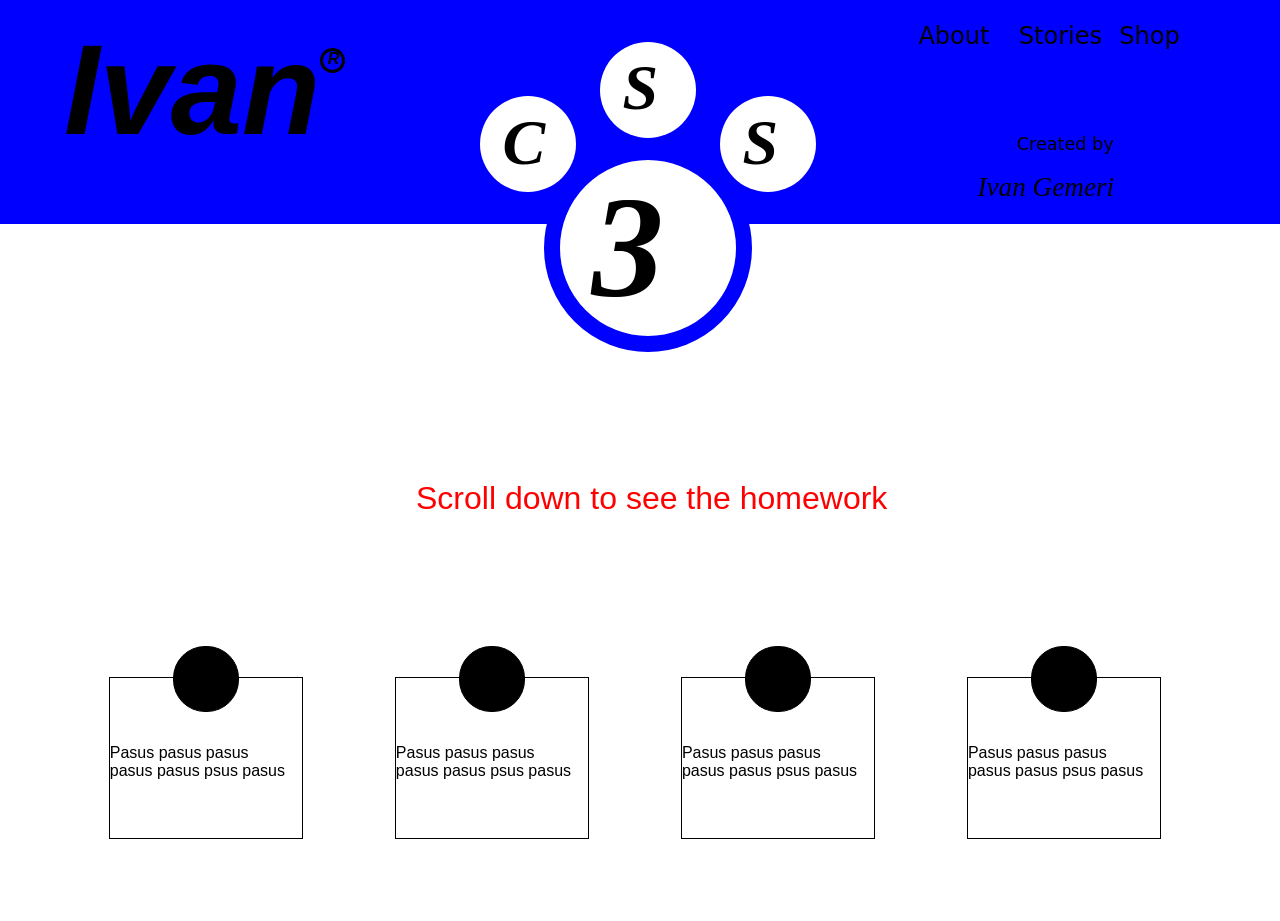
<file: Domaci 3/Domaci 3.html>
<!DOCTYPE html>
<html>
<head>
    <meta charset="utf-8">
    <link rel="stylesheet" type="text/css" href="normalize.css">
    <link rel="stylesheet" type="text/css" href="style.css">
    <title>Homework 3</title>
</head>
<body> 
    <header>
        <nav>
            <div class="logo">
                Ivan
            </div>
            <div class="orginal">
                <h2 class= "org_oznaka">
                R
                </h2>
            </div>
            <div class="nav_mala_slika1">
                <h2 class="skrc_mala">
                    C
                </h2>
            </div>
            <div class="nav_slika">
                <h2 class="skrc_velika">
                    3
                </h2>
            </div>
            <div class="nav_mala_slika2">
                <h2 class="skrc_mala">
                    S
                </h2>
            </div>
            <div class="nav_mala_slika3">
                <h2 class="skrc_mala">
                    S
                </h2>
            </div>
            <ul>
                <li>
                    <a href="#">
                        About 
                    </a>  
                </li>
                <li>
                    <a href="#">
                        Stories
                    </a>   
                </li>
                <li>
                    <a href="#">
                        Shop
                    </a>
                </li>
            </ul>
            <div class="created">
                Created by
            </div>
            <div class ="potpis">
                <em>Ivan Gemeri</em>
            </div>

        </nav>
    </header>
    <div class = "obavestenje">
        Scroll down to see the homework
    </div>
    <div class="medium-out">
        <div class="medium">
            <div class = "circle">
            </div>
            <p>Pasus pasus pasus<br>
            pasus pasus psus pasus<br>
        </div>
    </div>
    <div class="medium-out">
        <div class="medium">
            <div class = "circle">
            </div>
            <p>Pasus pasus pasus<br>
            pasus pasus psus pasus<br>
        </div>
    </div>
    <div class="medium-out">
        <div class="medium">
            <div class = "circle">
            </div>
            <p>Pasus pasus pasus<br>
            pasus pasus psus pasus<br>
        </div>
    </div>
    <div class="medium-out">
        <div class="medium">
            <div class = "circle">
            </div>
            <p>Pasus pasus pasus<br>
            pasus pasus psus pasus</p>
        </div>
    </div>
    <div class="dole">
    </div>     
</body>
</html>
</file>
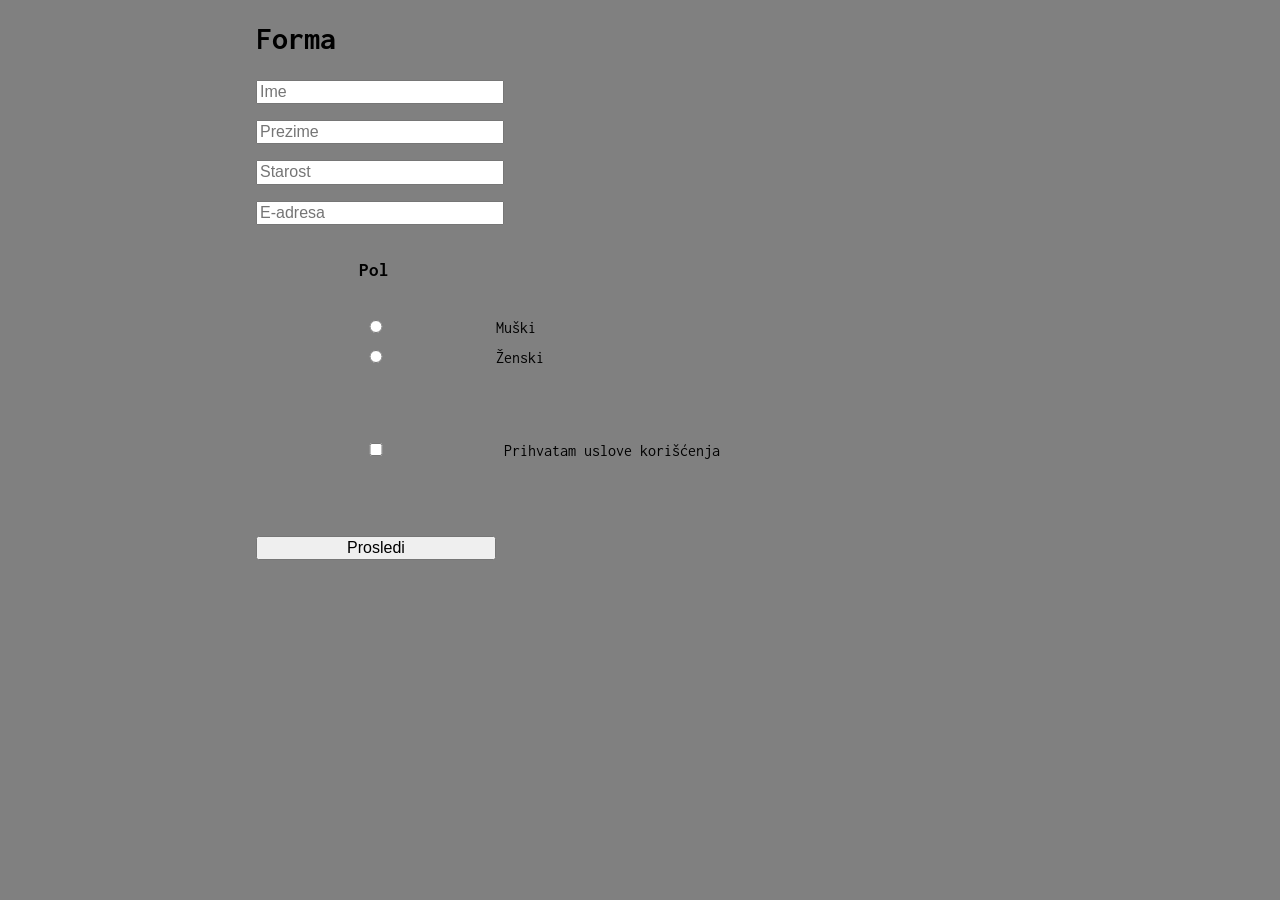
<file: Domaci 4.2/Domaci_4.2.html>
<!DOCTYPE html>
<html>
<head>	
	<link rel="stylesheet" type="text/css" href="http://fonts.googleapis.com/css?family=Tangerine:bold,bolditalic|Inconsolata:italic|Droid+Sans">
	<link rel="stylesheet" type="text/css" href="normalize.css">
    <link rel="stylesheet" type="text/css" href="style.css">
	<meta charset="UTF-8">
	<title>Domaći 4.2</title>
</head>
<body>
	<form>
		<h1>Forma</h1>
		<input type="text" name="ime" placeholder="Ime" required><br>
		<input type="text" name="prezime" placeholder="Prezime" required><br>
		<input type="number" name="godine" value="godine" placeholder="Starost"><br>
		<input type="mail" name="mejl" placeholder="E-adresa" required><br>
		<h3>Pol</h3><br>
		<input type="radio" name="pol" value="muški">Muški<br>
		<input type="radio" name="pol" value="ženski">Ženski<br>
		<input class="prosledi" type="checkbox" name="uslovi" value="prihvatam" required> Prihvatam uslove korišćenja<br>
		<input class="prosledi" type="submit" value="Prosledi"><br>
	</form>
</body>
</html>
</file>
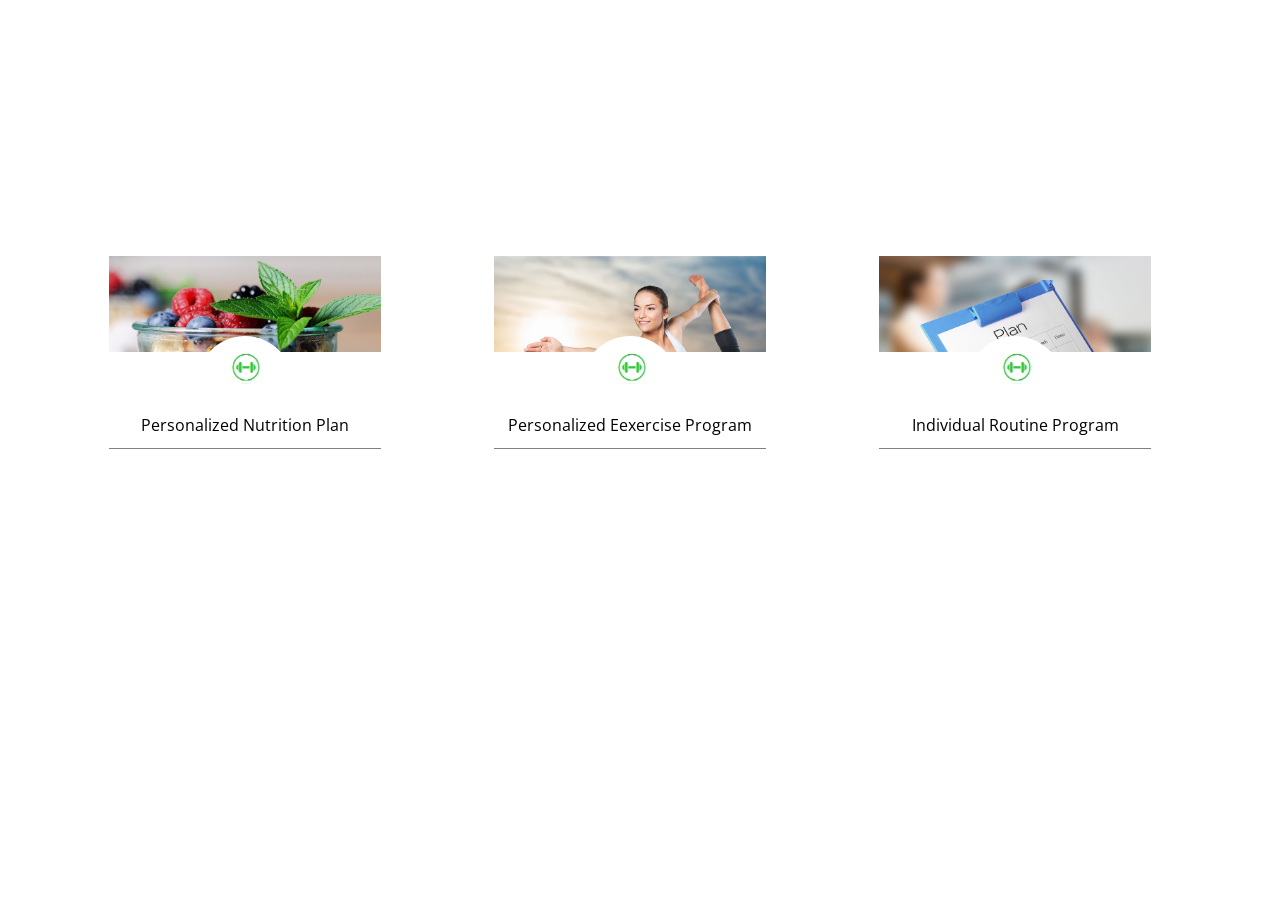
<file: Domaci 5.2/Domaci 5.1/Domaci 5.1.html>
<!DOCTYPE html>
<html>
<head>
	<meta charset="UTF-8">
	<link rel="stylesheet" type="text/css" href="//fonts.googleapis.com/css?family=Open+Sans" />
	<link rel="stylesheet" type="text/css" href="normalize.css">
	<link rel="stylesheet" type="text/css" href="style.css">
	<title>Domaći 5.1</title>
</head>
<body>
	<div class="div2">
		<div class="div3">
			<div class="div4">
				<div class="div5">Personalized Nutrition Plan
				</div>
				<div class="div6"></div>
				</div>
			</div>
		</div>
			
	</div>
	<div class="div2">
		<div class="div3">
			<div class="div4">
				<div class="div5">Personalized Eexercise Program
				</div>	
				<div class="div6"></div>
				</div>
		</div>
			
	</div>
	<div class="div2">
		<div class="div3">
			<div class="div4">
				<div class="div5">Individual Routine Program
				</div>
				<div class="div6"></div>
				</div>
			</div>
		</div>
	</div>
</body>
</html>
</file>
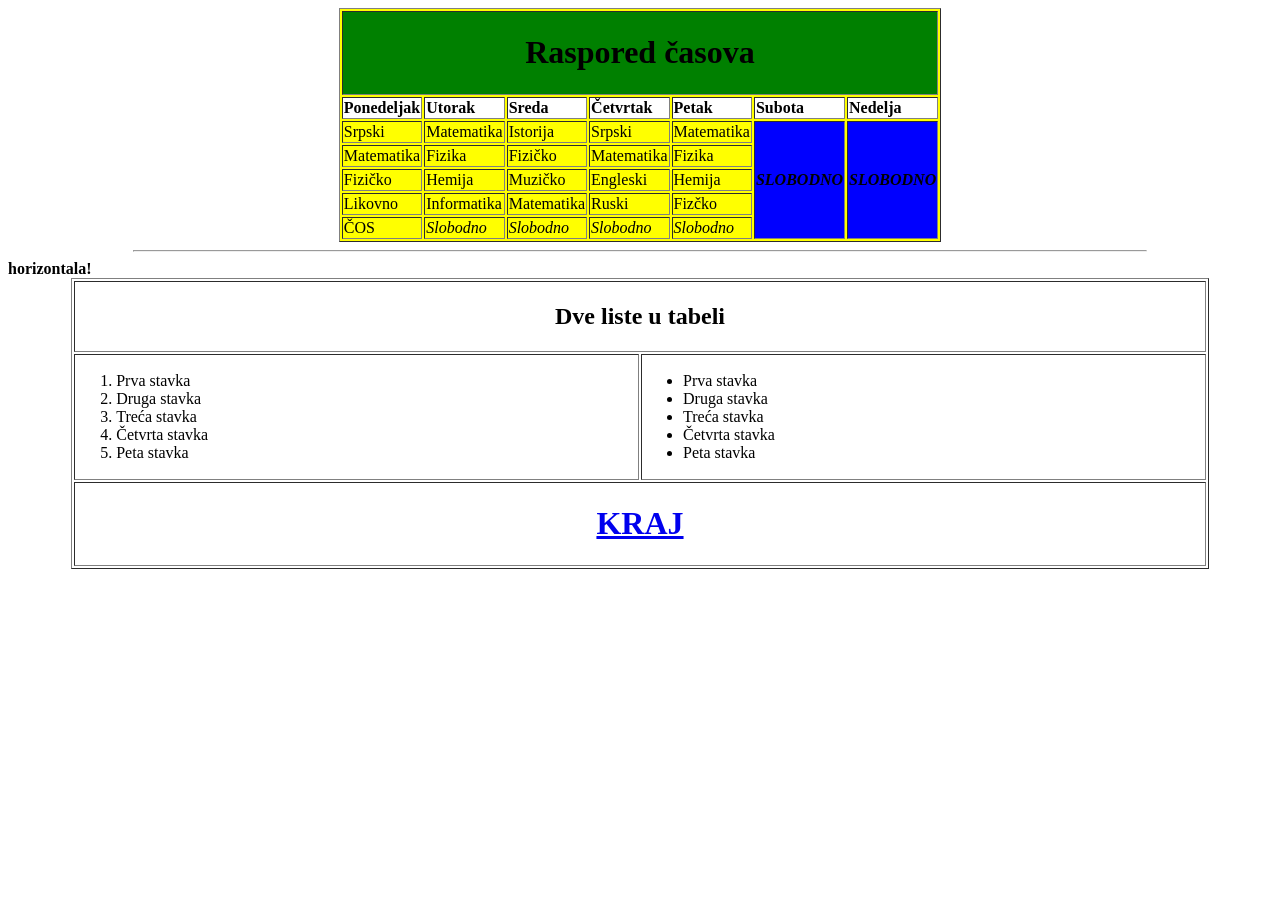
<file: Domaci/Domaci 1/domaci_1_2.html>
<!DOCTYPE html>
<html>
	<head>
		<meta charset="UTF-8">
		<title>Domaći 1.2</title>
	</head>
	<body>

	<table border = "1" bgcolor = "yellow" align = "center">
		<tr bgcolor="green">
			<td colspan="7"><h1 align = "center">Raspored časova</h2>
		</tr>
		<tr bgcolor="white">
			<td><b>Ponedeljak</b></td><td><b>Utorak</b></td><td><b>Sreda</b></td><td><b>Četvrtak</b></td><td><b>Petak</b></td><td><b>Subota</b></td><td><b>Nedelja</b></td>
		</tr>
		<tr>
			<td>Srpski</td><td>Matematika</td><td>Istorija</td><td>Srpski</td><td>Matematika</td>
		<td rowspan="5" bgcolor="blue"><B><em>SLOBODNO</em></B></td><td rowspan="5" bgcolor="blue"><B><em>SLOBODNO</em></B></td>
		</tr>
		<tr>
			<td>Matematika</td><td>Fizika</td><td>Fizičko</td><td>Matematika</td><td>Fizika</td>
		</tr>
		<tr>
			<td>Fizičko</td><td>Hemija</td><td>Muzičko</td><td>Engleski</td><td>Hemija</td>
		</tr>
		<tr>
			<td>Likovno</td><td>Informatika</td><td>Matematika</td><td>Ruski</td><td>Fizčko</td>
		</tr>
		<tr>
			<td>ČOS</td><td><em>Slobodno</em></td><td><em>Slobodno</em></td><td><em>Slobodno</em></td><td><em>Slobodno</em></td>
		</tr>
	</table>

	<hr width = "80%" align = "center"><b>horizontala!</b>

	<table border="1" width="90%" align="center">
		<tr><td colspan="2"><h2 align="center">Dve liste u tabeli</h2></td></tr>
		<tr>
			<td>
				<ol>
					<li>Prva stavka</li>
					<li>Druga stavka</li>
					<li>Treća stavka</li>
					<li>Četvrta stavka</li>
					<li>Peta stavka</li>
				</ol>
			</td>
			<td>
				<ul>
					<li>Prva stavka</li>
					<li>Druga stavka</li>
					<li>Treća stavka</li>
					<li>Četvrta stavka</li>
					<li>Peta stavka</li>
				</ul>
			</td>
		</tr>
		<tr><td colspan="2"><a href="https://www.youtube.com/watch?v=JSUIQgEVDM4" target="blank"><h1 align="center">KRAJ</h1></a></td></tr>	
	</table>

	</body>
</html>
</file>
<file: Domaci 3/style.css>
*{
      margin: 0;
      padding: 0;
    }
div.medium {
	display: inline-block;
	width: 12em;
	height: 10em;
	border: 0.1em solid black;
	position: absolute;
	left:calc(50% - 6em);
	top: calc(100% - 10em);	
}
div.medium-out {
	display: inline-block;
	width: 22%;
	height: 15em;
	position: relative;
	left:5%;
	top: 35em;
}
div.circle {
	display: block;
	width: 4em;
	height: 4em;
	border: 0.1em solid black;
	margin-left: auto;
	margin-right: auto;
	position: relative;
	top: -2em;
	border-radius: 2em;
	background-color: black;
}
nav {
	height: 12em;
	width:100%;
	background-color: blue;
	padding: 1em;
	position: fixed;
	z-index: 5;

}
nav ul li {
	display:inline-block;
	width: 6em;

}
nav ul {
	display:inline-block;
	float: right;
	position: absolute;
	left: 70%;
	top: 4%;
}
div.nav_slika {
	height:11em;
	width: 11em;
	border-radius: 7em;
	border: 1em solid blue;
	display: inline-block;
	position: absolute;
	left: calc(50% - 7em);
	top: 9em;
	background-color: white;
}
div.nav_mala_slika2 {
	height:6em;
	width: 6em;
	border-radius: 3em;
	display: inline-block;
	position: absolute;
	left: calc(50% - 3.5em);
	top: 2.6em;
	background-color: white;
}
div.nav_mala_slika1 {
	height:6em;
	width: 6em;
	border-radius: 3em;
	display: inline-block;
	position: absolute;
	left: calc(50% - 11em);
	top: 6em;
	background-color: white;
} 
div.nav_mala_slika3 {
	height:6em;
	width: 6em;
	border-radius: 3em;
	display: inline-block;
	position: absolute;
	left: calc(50% + 4em);
	top: 6em;
	background-color: white;
}
div.orginal {
	display: inline-block;
	position: absolute;
	height: 1.2em;
	width: 1.2em;
	border-radius: 1em;
	border: 0.2em solid black;
	left: 20em;
	top: 3em;

} 
div.logo {
	display: inline-block;
	position: absolute;
	left: 0.5em;
	font-size: 8em;
	font-family: "Century Gothic",Tahoma, Sans-Serif;
	font-style: italic;
	font-size: 8em;
	font-weight: bold;
}
h2.org_oznaka {
	position: absolute;
	left: 25%;
	font-family: "Century Gothic",Tahoma, Sans-Serif;
	font-size: 1em;
	font-style: italic;
	top: -5%;
}
h2.skrc_mala {
	position: absolute;
	font-family: Impact, "Times New Roman", Sans-Serif;
	font-size: 4em;
	font-style: italic;
	left: 0.35em;
	top: 0.15em;
	opacity: 1;
}
h2.skrc_velika {
	position: absolute;
	font-family: Impact, "Times New Roman", Sans-Serif;
	font-size: 9em;
	font-style: italic;
	left: 0.35em;
	top: 0.15em;
	font-weight: bold;
	top: 3%;
	left: 18%;
	opacity: 1;
}
nav ul li a {
	display: inline-block;
	font-family: Impact, "Gill Sans", Sans;
	font-size: 1.5em;
	position: absolute;
	color: black;
	text-decoration: none;
}
div.created {
	text-align:center;
	display: inline-block;
	position: absolute;
	font-family: Impact, "Gill Sans", Sans;
	font-size: 1.1em;
	left: 77.5%;
	top: 60%;
}
div.potpis {
	height: 2em;
	position: absolute;
	font-family: Papyrus, Script, Fantasy;
	font-size: 1.7em;
	top: 77%;
	left: 74.5%;
	width: 10em;
}
div.obavestenje {
	width: 16em;
	font-family: Impact, Tahoma, Sans-Serif;
	font-size: 2em;
	position: relative;
	display: block;
	top: 15em;
	left: calc(50% - 7em);
	color: red;
	z-index: 1;
}

div.dole {
	height: 5em;
	position:relative;
	top:35em;
}
a:hover  {
	color:red;
}
</file>
<file: Domaci 4.2/style.css>
body {
	font-family: 'Inconsolata', 'Droid Sans', serif;
	margin-left: 20%;
	margin-right: 20%;
	background-color: gray;
}
input {
	margin-bottom: 1em;
	width: 15em;
}
h3 {
	margin-left: 5.5em;
}
.prosledi {
	margin-top: 4em;
}
</file>
<file: Domaci 5.2/Domaci 5.1/style.css>
@import url(http://fonts.googleapis.com/css?family=Open+Sans:300italic,400italic,700italic,300,400,700);
*{
      margin: 0;
      padding: 0;
    }
.div2 {
	position: relative;
	top: 16em;
	margin-left: 8.5%;
	margin-bottom: 2em;
	display: inline-block;
	width: 17em;
	height: 12em;
	z-index: 1;
	border-bottom: 1px gray solid;
}
.div2:nth-child(1) {
	background: url('slika1.jpg');
	background-size: cover;
}
.div2:nth-child(2) {
	background: url('slika2.jpg');
	background-size: cover;
}
.div2:nth-child(3) {
	background: url('slika3.jpg');
	background-size: cover;
}

.div3 {
	position: absolute;
	top: 6em;
	width:100%;
	height: 6em;
	position:;
	z-index: 2;
	background-color: white;
	font-family: "Open Sans", Arial, Sans-Serif;
}
.div4 {
	position: absolute;
	left: 5.5em;
	top: -1em;
	width: 6em;
	height: 6em;
	border-radius: 3em;
	z-index: 2;
	background-color: white;
}
.div5 {
	z-index: 3;
	width: 16em;
	position: absolute;
	text-align: center;
	left: -5em;
	top: 5em;
}
.div6 {
	width: 2em;
	height: 2em;
	position: absolute;
	left: 2.1em;
	top: 1em;
}
.div6:nth-child(1) {
	background: url('jabuka.jpg');
	background-size: contain;
}
.div6:nth-child(2) {
	background: url('teg.jpg');
	background-size: contain;
}
.div6:nth-child(3) {
	background: url('sat.jpg');
	background-size: contain;
}
</file>
